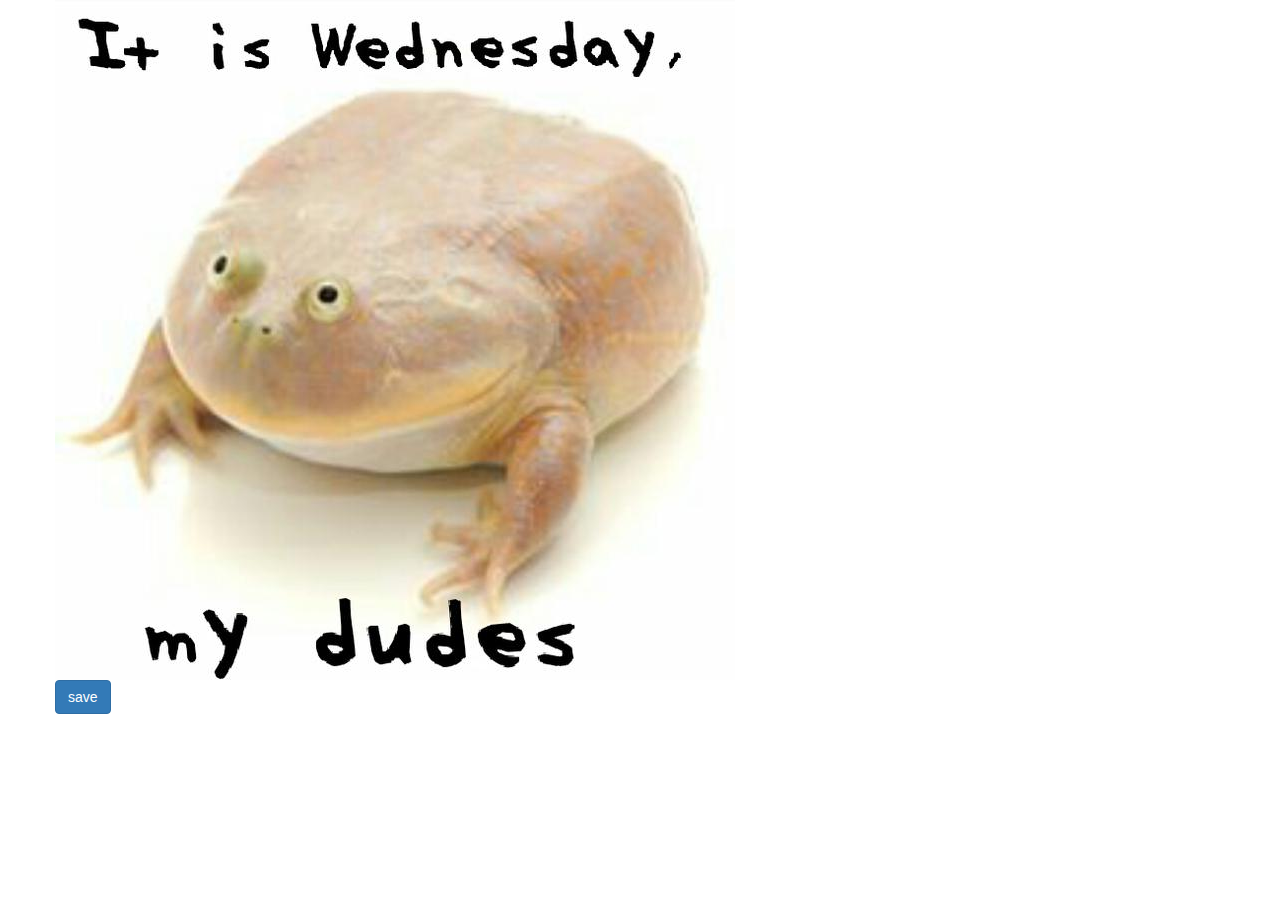
<file: clicker.html>
<!doctype html>
<html>
	<head>
		<link rel="icon" href="assets/images/frog-face.jpg">
		<title>click</title>
		<link href="https://maxcdn.bootstrapcdn.com/bootstrap/3.3.7/css/bootstrap.min.css" rel="stylesheet" integrity="sha384-BVYiiSIFeK1dGmJRAkycuHAHRg32OmUcww7on3RYdg4Va+PmSTsz/K68vbdEjh4u" crossorigin="anonymous">
		<script src="assets/js/jquery-3.2.1.min.js"></script>
		<!-- Load my js files -->
		<script src="assets/js/clicker/GameController.js"></script>
		<script src="assets/js/clicker/GameModel.js"></script>
		<script src="assets/js/clicker/GameView.js"></script>
		<script>
 		 (function(i,s,o,g,r,a,m){i['GoogleAnalyticsObject']=r;i[r]=i[r]||function(){
 		 (i[r].q=i[r].q||[]).push(arguments)},i[r].l=1*new Date();a=s.createElement(o),
  		 m=s.getElementsByTagName(o)[0];a.async=1;a.src=g;m.parentNode.insertBefore(a,m)
 	 	 })(window,document,'script','https://www.google-analytics.com/analytics.js','ga');

  		 ga('create', 'UA-101185835-2', 'auto');
  		 ga('send', 'pageview');
		</script>
	</head>
	<body>
		<div class="container">
			<div class="row ">
				<img id="frog" src="assets/images/frog.jpg"  class="img-responsive float-left" alt="It is wednesday, my dudes.">
			</div>
			<div id="store" class="row">
				<button type="button" class="btn btn-primary" onclick="GameController.userClick">save</button>
			</div>
		</div>

	</body>
</html>
</file>
